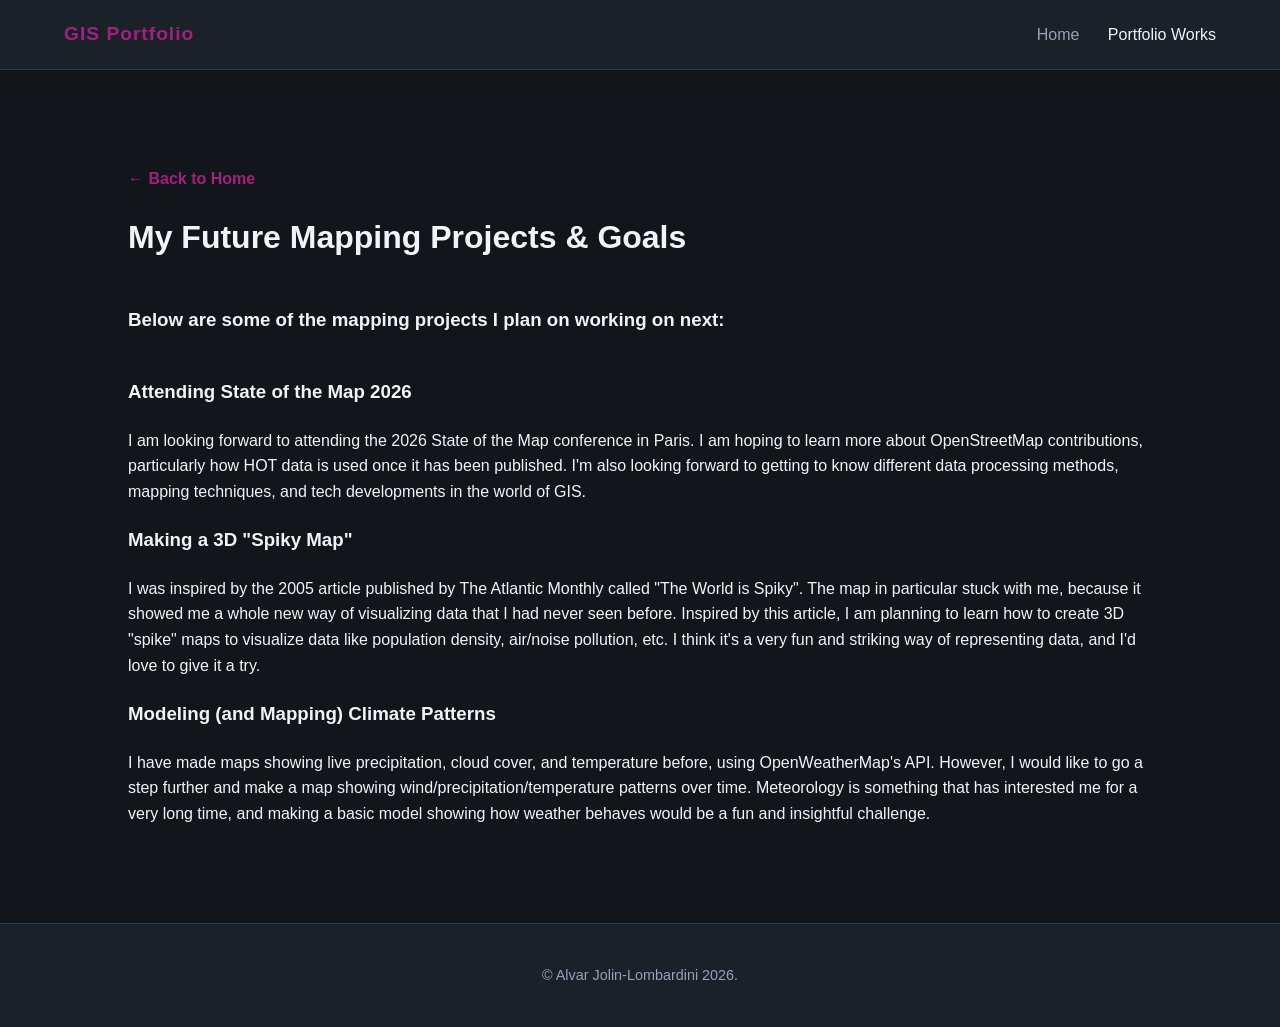
<file: futureProjects.html>
<!DOCTYPE html>
<html lang="en">
<head>
    <meta charset="UTF-8">
    <meta name="viewport" content="width=device-width, initial-scale=1.0">
    <title>Future Projects</title>
    <link rel="stylesheet" href="Styles/style.css">
    
    <script src="Javascript/map4.js" defer></script>

    <style>
        .back-link {
            color: #a22080;
            font-weight: bold;
            text-decoration: none;
        }
        .project-figure {
            margin: 20px 0;
            text-align: center;
        }
        .project-figure img {
            max-width: 100%;
            height: auto;
            border: 1px solid #ddd;
            border-radius: 4px;
        }
        .references-section {
            margin-top: 40px;
            border-top: 1px solid #ddd;
            padding-top: 20px;
        }
        .references-section h3 {
            margin-bottom: 10px;
        }
        .references-section p {
            font-size: 0.9em;
            padding-left: 20px;
            text-indent: -20px;
            line-height: 1.5;
        }

        .big-sub-caption {
            font-size: 13px;
            color: var(--text-muted);
            font-style: italic;
            margin-top: 10px;
            font-family: Arial, sans-serif;
            text-align: center;
        }
    </style>
</head>

<div id="myModal" class="modal">
        <span class="close">&times;</span>
        <img class="modal-content" id="img01">
</div>
<body>

    <header>
        <div class="logo-thingy">GIS Portfolio</div>
        <nav>
            <a href="index.html">Home</a>
            <a href="index.html#projects" class="active">Portfolio Works</a>
        </nav>
    </header>

    <main class="content-section project-detail">
        <a href="index.html#projects" class="back-link">&larr; Back to Home</a>
        <pre> </pre>
        
        <h1>My Future Mapping Projects & Goals</h1>
        <pre> </pre><pre> </pre>

        <div class="project-layout">
            <div class="project-info">
                <h3>Below are some of the mapping projects I plan on working on next:</h3>
                <pre> </pre><pre> </pre>
                <h3>Attending State of the Map 2026</h3>
                <pre> </pre>
                <p>
                    I am looking forward to attending the 2026 State of the Map conference in Paris. I am hoping to learn more about OpenStreetMap contributions, particularly how HOT data is used once it has been published. I'm also looking forward to getting to know different data processing methods, mapping techniques, and tech developments in the world of GIS.
                </p>

                <pre> </pre>

                <h3>Making a 3D "Spiky Map"</h3>
                <pre> </pre>
                <p>
                    I was inspired by the 2005 article published by The Atlantic Monthly called "The World is Spiky". The map in particular stuck with me, because it showed me a whole new way of visualizing data that I had never seen before. Inspired by this article, I am planning to learn how to create 3D "spike" maps to visualize data like population density, air/noise pollution, etc. I think it's a very fun and striking way of representing data, and I'd love to give it a try.
                </p>
                <pre> </pre>
                <h3>Modeling (and Mapping) Climate Patterns</h3>
                <pre> </pre>
                <p>
                    I have made maps showing live precipitation, cloud cover, and temperature before, using OpenWeatherMap's API. However, I would like to go a step further and make a map showing wind/precipitation/temperature patterns over time. Meteorology is something that has interested me for a very long time, and making a basic model showing how weather behaves would be a fun and insightful challenge.
                </p>

            </div>
        </div>
    </main>

    <footer>
        <p> &copy; Alvar Jolin-Lombardini 2026.</p>
    </footer>

</body>
</html>
</file>
<file: Styles/style.css>
:root {
    --bg-primary: #12161a;
    --bg-secondary: #1a2129;
    --accent: #f57b63;
    --text-main: #f0f4f8;
    --text-muted: #94a3b8;
    --border-color: #2e3b4e;
}

* {
    margin: 0;
    padding: 0;
    box-sizing: border-box;
}


body {
    font-family: -apple-system, BlinkMacSystemFont, 'Segoe UI', Roboto, Helvetica, Arial, sans-serif;
    background-color: var(--bg-primary);
    color: var(--text-main);
    line-height: 1.6;
}

header {
    background-color: var(--bg-secondary);
    display: flex;
    justify-content: space-between;
    align-items: center;
    padding: 1.2rem 5%;
    border-bottom: 1px solid var(--border-color);
    position: sticky;
    top: 0;
    z-index: 2000;
}

.logo-thingy {
    font-weight: 700;
    font-size: 1.2rem;
    letter-spacing: 1px;
    color: #a22080;
}

nav a {
    color: var(--text-muted);
    text-decoration: none;
    margin-left: 1.5rem;
    font-weight: 500;
    transition: color 0.3s ease;
}

nav a:hover, nav a.active {
    color: var(--text-main);
}

.bigheader-section {
    min-height: 85vh;
    display: flex;
    align-items: center;
    justify-content: flex-start;
    padding: 0 10%;
    
    background: linear-gradient(
        rgba(18, 22, 26, 0.45), 
        rgba(18, 22, 26, 0.85)
    ), 
    url('../Media/UtrechtREM.jpg');
    
    background-size: cover;
    background-position: center;
    background-repeat: no-repeat;
    background-attachment: fixed;
}

.bigheader-content {
    max-width: 700px;
    text-align: left;
    text-shadow: 0 2px 8px rgba(0, 0, 0, 0.7);
}

.bigheader-content h1 {
    font-size: 3.5rem;
    margin-bottom: 0.5rem;
    line-height: 1.2;
    color: #ffffff;
}

.subtitle {
    font-size: 1.3rem;
    color: #e2e8f0;
    margin-bottom: 1.5rem;
    font-weight: 600;
    letter-spacing: 0.5px;
}

.bio {
    font-size: 1.1rem;
    color: #e2e8f0;
    margin-bottom: 2.2rem;
}

.btn {
    display: inline-block;
    padding: 0.8rem 1.8rem;
    border-radius: 6px;
    text-decoration: none;
    font-weight: 600;
    transition: transform 0.2s ease, background-color 0.2s ease;
}

.btn:hover {
    transform: translateY(-2px);
}

.btn-secondary {
    background-color: transparent;
    border: 1px solid var(--accent);
    color: var(--accent);
    display: block;
    text-align: center;
    margin-top: 1rem;
}

.btn-secondary:hover {
    background-color: var(--accent);
    color: #ffffff;
}

.content-section {
    padding: 6rem 10%;
    border-bottom: 1px solid var(--border-color);
}

.content-section h2 {
    font-size: 2.2rem;
    margin-bottom: 2.5rem;
    text-align: center;
    letter-spacing: 0.5px;
}

.section-intro {
    text-align: center; 
    margin-bottom: 3rem; 
    color: var(--text-muted);
    font-size: 1.1rem;
}

.grid-2col {
    display: grid;
    grid-template-columns: repeat(auto-fit, minmax(320px, 1fr));
    gap: 2.5rem;
}

.card {
    background-color: var(--bg-secondary);
    padding: 2.5rem;
    border-radius: 8px;
    border: 1px solid var(--border-color);
}

.card h3 {
    margin-bottom: 1.2rem;
    color: #ffffff;
    font-size: 1.4rem;
}

.card p {
    color: var(--text-muted);
    margin-bottom: 1rem;
}

.card p:last-child {
    margin-bottom: 0;
}

.project-grid {
    display: grid;
    grid-template-columns: repeat(auto-fit, minmax(280px, 1fr));
    gap: 2rem;
}

.project-card {
    background-color: var(--bg-secondary);
    padding: 2rem;
    border-radius: 8px;
    border: 1px solid var(--border-color);
    display: flex;
    flex-direction: column;
    justify-content: space-between;
    transition: border-color 0.3s ease, transform 0.3s ease;
}

.project-card:hover {
    border-color: var(--accent);
    transform: translateY(-3px);
}

.project-card h3 {
    margin-bottom: 1rem;
    color: #ffffff;
}

.project-card p {
    color: var(--text-muted);
    font-size: 0.95rem;
    flex-grow: 1; 
    margin-bottom: 1.5rem;
}

footer {
    text-align: center;
    padding: 2.5rem;
    background-color: var(--bg-secondary);
    color: var(--text-muted);
    font-size: 0.9rem;
}

@media (max-width: 768px) {
    .bigheader-section {
        padding: 0 5%;
        min-height: 75vh;
        background-attachment: scroll; 
    }
    
    .bigheader-content h1 {
        font-size: 2.5rem;
    }
    
    .content-section {
        padding: 4rem 5%;
    }
}

.btn-lab1 {
    border-color: #f57b63;
    color: #f57b63;
}
.btn-lab1:hover {
    background-color: #c24026;
    color: #000000;
}


.btn-lab2 {
    border-color: #a22080;
    color: #a22080;
}
.btn-lab2:hover {
    background-color: #660d4f;
    color: #000000;
}

.btn-lab3 {
    border-color: #e3c8b4;
    color: #e3c8b4;
}
.btn-lab3:hover {
    background-color: #d09364;
    color: #000000;
}

.btn-projects {
    border-color: #ed6c0a;
    color: #ed6c0a;
}
.btn-projects:hover {
    background-color: #ed6c0a;
    color: #000000;
}

.gallery-container {
    display: grid;
    grid-template-columns: repeat(auto-fit, minmax(300px, 1fr));
    gap: 20px;
    margin-top: 30px;
}

.gallery-item {
    background: rgba(26, 33, 41, 0.5);
    padding: 15px;
    border-radius: 12px;
    border: 1px solid #30363d;
}

.gallery-item img {
    width: 100%;
    border-radius: 8px;
    cursor: pointer;
    transition: transform 0.2s;
}

.gallery-item img:hover { transform: scale(1.02); }


.modal {
    display: none; 
    position: fixed; 
    z-index: 9999; 
    left: 0;
    top: 0;
    width: 100%; 
    height: 100%; 
    background-color: rgba(0, 0, 0, 0.85);
}

.modal-content {
    position: absolute;
    top: 50%;
    left: 50%;
    transform: translate(-50%, -50%);
    max-height: 90vh;
    max-width: 90vw;
    width: auto;
    border-radius: 8px;
    box-shadow: 0 4px 15px rgba(0,0,0,0.5);
}

.close {
    position: absolute;
    top: 5px;
    right: 20px;
    color: #f1f1f1;
    font-size: 50px;
    font-weight: bold;
    cursor: pointer;
    transition: 0.3s;
}

.close:hover,
.close:focus {
    color: #bbb;
    text-decoration: none;
    cursor: pointer;
}
</file>
